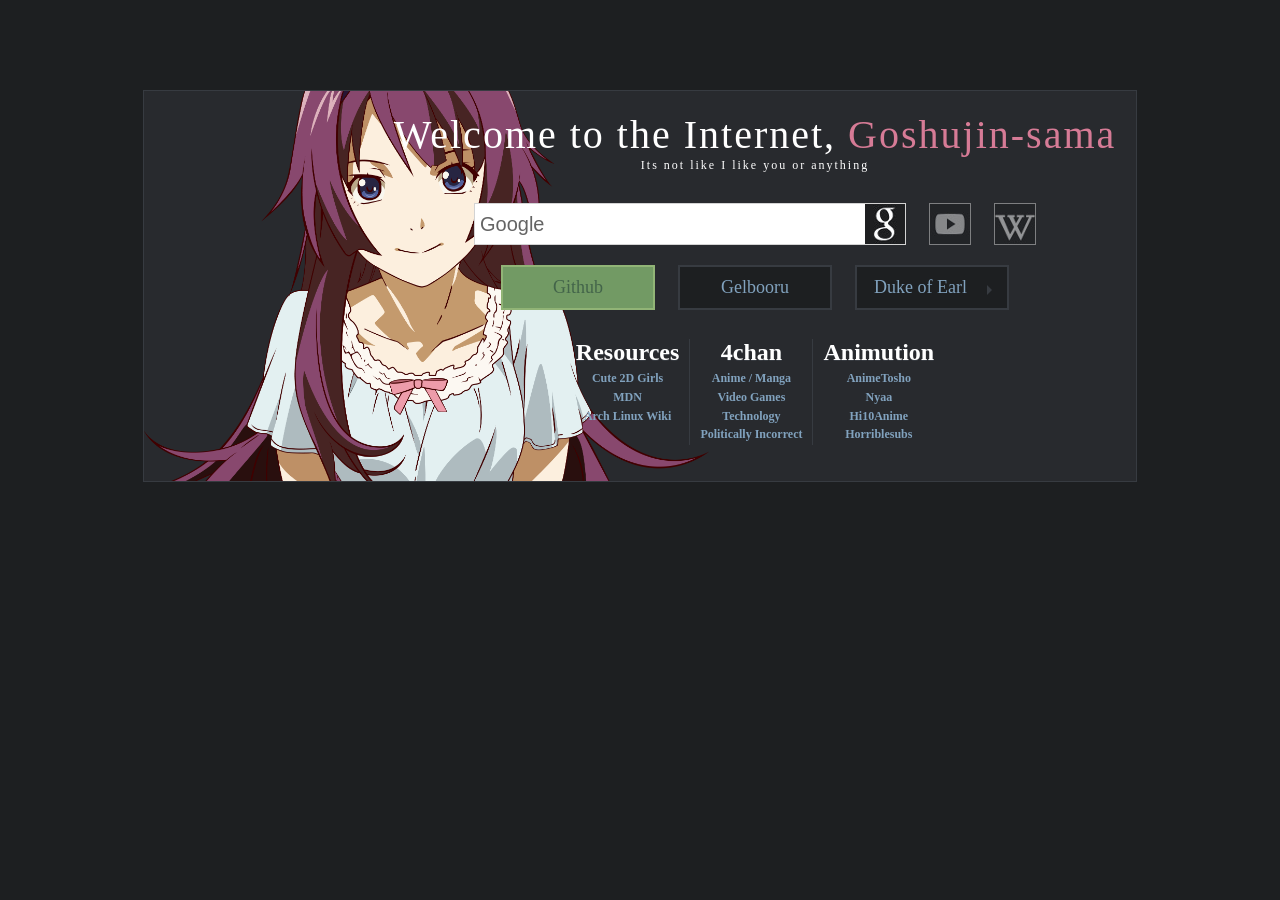
<file: index.html>
<!DOCTYPE html>
<!--    Copyright 2014 gokoururi
        This work is free. You can redistribute it and/or modify it under the
        terms of the Do What The Fuck You Want To Public License, Version 2,
        as published by Sam Hocevar. See the COPYING file for more details. -->
<html>
    <head>
        <meta charset="utf-8">
        <title>Welcome Home</title>

        <link rel="stylesheet" style="text/css" href="general.css" />

        <!-- To change theme, replace its name in following 4 lines  -->
        <link rel="icon"                           href="themes/ruri-dark/favicon.ico" sizes="16x16 32x32 48x48 64x64" type="image/vnd.microsoft.icon" />
        <link rel="stylesheet" style="text/css"    href="themes/ruri-dark/colors.css" />
        <script type="text/javascript">var mascotPath = "themes/ruri-dark/images/mascots/";</script>
        <script type="text/javascript"              src="themes/ruri-dark/mascots.js"></script>

        <script type="text/javascript" src="js/jquery-2.1.1.min.js"></script>
        <script type="text/javascript" src="js/mascots-control.js"></script>
    </head>
    <body>
        <main> <!-- Random mascot image will be set as background-image by javascript -->
            <header>
                <h1>Welcome to the Internet, <span class="name-highlight">Goshujin-sama</span></h1>
                <p class="subtitle">Its not like I like you or anything</p>
            </header>
            <section class="searchContainer">
                <form class="searchForm" method="get" action="https://google.com/search">
                    <input class="searchBar search_google" type="text" name="q" placeholder="Google" autofocus="autofocus" search_/>
                </form>
                <form class="searchForm" method="get" action="https://youtube.com/results">
                    <input class="searchBar search_youtube" type="text" name="search_query" placeholder="Youtube" search_/>
                </form>
                <form class="searchForm" method="get" action="https://en.wikipedia.org/w/index.php">
                    <input class="searchBar search_wikipedia" type="text" name="search" placeholder="Wikipedia (en)" search_/>
                </form>
            </section>
            <nav>
                <ul class="buttonList">
                    <li class="button button_green"><a href="https://github.com/elvenknight/elvenknight.github.io">Github</a></li>
                    <li class="button button_grey"><a href="#">Gelbooru</a></li>
                    <li class="button button_grey buttonArrow"><a href="#">Duke of Earl</a>
                        <ul>
                            <li><a href="#">When I hold you</a></li>
                            <li><a href="#">In my Arms</a></li>
                            <li><a href="#">You are my duchess</a></li>
                            <li><a href="#">Of earl</a></li>
                        </ul>
                    </li>
                </ul>
                <ul class="columnList">
                    <li class="column column_purple">
                        <a>Resources</a>
                        <ul>
                            <li><a href="https://drive.google.com/folderview?id=0B_VmbVyD4eT3N1VUbGN4Wjd5OVE">Cute 2D Girls</a></li>
                            <li><a href="https://developer.mozilla.org//">MDN</a></li>
                            <li><a href="https://wiki.archlinux.org/">Arch Linux Wiki</a></li>
                        </ul>
                    </li>
                    <li class="column column_green">
                        <a>4chan</a>
                        <ul>
                            <li><a href="http://boards.4chan.org/a/">Anime / Manga</a></li>
                            <li><a href="http://boards.4chan.org/v/">Video Games</a></li>
                            <li><a href="http://boards.4chan.org/g/">Technology</a></li>
                            <li><a href="http://boards.4chan.org/pol/">Politically Incorrect</a></li>
                        </ul>
                    </li>
                    <li class="column column_pink">
                        <a>Animution</a>
                        <ul>
                            <li><a href="https://animetosho.org/">AnimeTosho</a></li>
                            <li><a href="https://nyaa.si/">Nyaa</a></li>
                            <li><a href="http://hi10anime.com/">Hi10Anime</a></li>
                            <li><a href="http://horriblesubs.info/">Horriblesubs</a></li>
                        </ul>
                    </li>
                </ul>
            </nav>
        </main>
    </body>
</html>
</file>
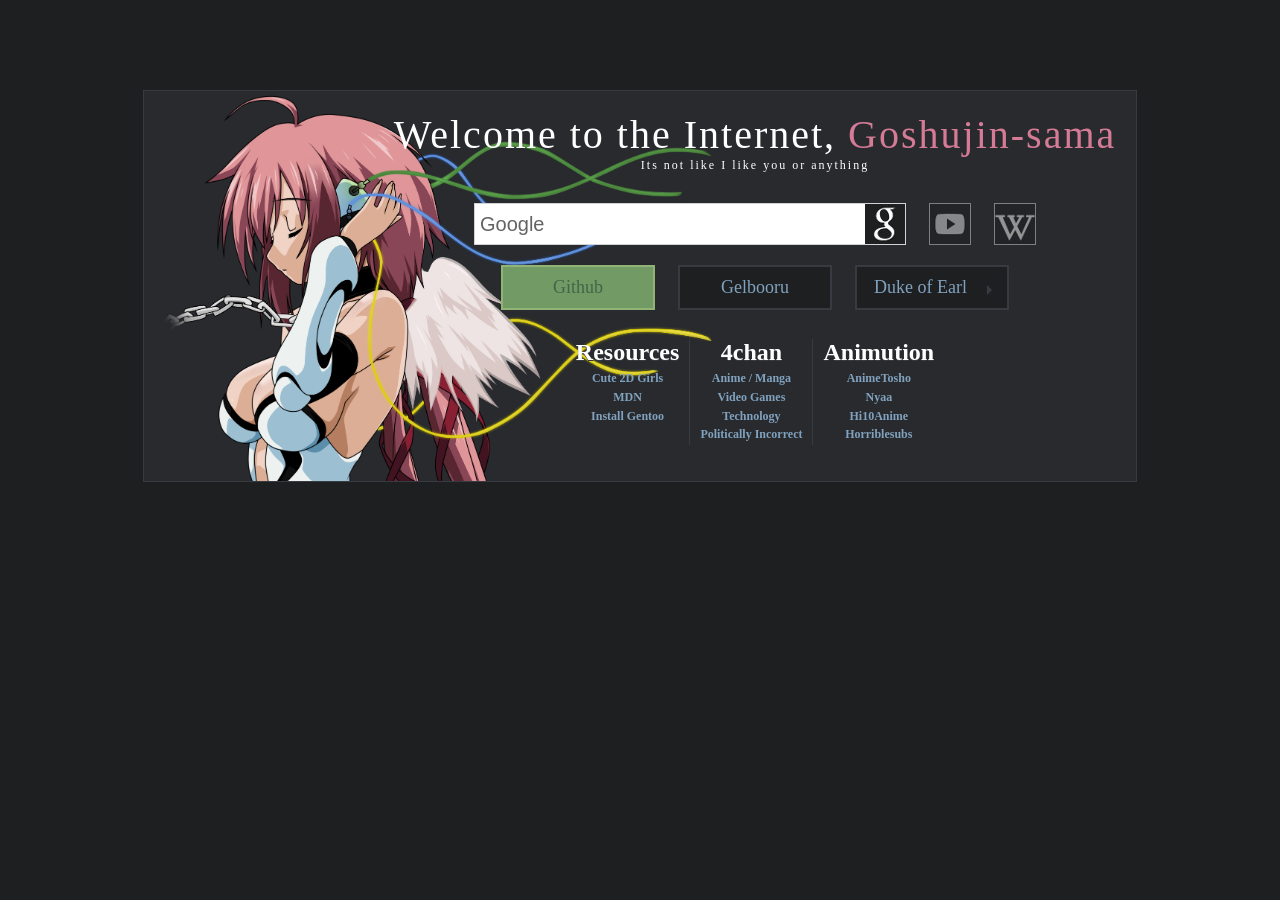
<file: home.html>
<!DOCTYPE html>
<!--    Copyright 2014 gokoururi
        This work is free. You can redistribute it and/or modify it under the
        terms of the Do What The Fuck You Want To Public License, Version 2,
        as published by Sam Hocevar. See the COPYING file for more details. -->
<html>
    <head>
        <meta charset="utf-8">
        <title>Welcome Home</title>

        <link rel="stylesheet" style="text/css" href="general.css" />

        <!-- To change theme, replace its name in following 4 lines  -->
        <link rel="icon"                           href="themes/ruri-dark/favicon.ico" sizes="16x16 32x32 48x48 64x64" type="image/vnd.microsoft.icon" />
        <link rel="stylesheet" style="text/css"    href="themes/ruri-dark/colors.css" />
        <script type="text/javascript">var mascotPath = "themes/ruri-dark/images/mascots/";</script>
        <script type="text/javascript"              src="themes/ruri-dark/mascots.js"></script>

        <script type="text/javascript" src="js/jquery-2.1.1.min.js"></script>
        <script type="text/javascript" src="js/mascots-control.js"></script>
    </head>
    <body>
        <main> <!-- Random mascot image will be set as background-image by javascript -->
            <header>
                <h1>Welcome to the Internet, <span class="name-highlight">Goshujin-sama</span></h1>
                <p class="subtitle">Its not like I like you or anything</p>
            </header>
            <section class="searchContainer">
                <form class="searchForm" method="get" action="https://google.com/search">
                    <input class="searchBar search_google" type="text" name="q" placeholder="Google" autofocus="autofocus" search_/>
                </form>
                <form class="searchForm" method="get" action="https://youtube.com/results">
                    <input class="searchBar search_youtube" type="text" name="search_query" placeholder="Youtube" search_/>
                </form>
                <form class="searchForm" method="get" action="https://en.wikipedia.org/w/index.php">
                    <input class="searchBar search_wikipedia" type="text" name="search" placeholder="Wikipedia (en)" search_/>
                </form>
            </section>
            <nav>
                <ul class="buttonList">
                    <li class="button button_green"><a href="http://github.com/gokoururi/homepage">Github</a></li>
                    <li class="button button_grey"><a href="#">Gelbooru</a></li>
                    <li class="button button_grey buttonArrow"><a href="#">Duke of Earl</a>
                        <ul>
                            <li><a href="#">When I hold you</a></li>
                            <li><a href="#">In my Arms</a></li>
                            <li><a href="#">You are my duchess</a></li>
                            <li><a href="#">Of earl</a></li>
                        </ul>
                    </li>
                </ul>
                <ul class="columnList">
                    <li class="column column_purple">
                        <a>Resources</a>
                        <ul>
                            <li><a href="https://drive.google.com/folderview?id=0B_VmbVyD4eT3N1VUbGN4Wjd5OVE">Cute 2D Girls</a></li>
                            <li><a href="https://developer.mozilla.org//">MDN</a></li>
                            <li><a href="https://wiki.installgentoo.com/">Install Gentoo</a></li>
                        </ul>
                    </li>
                    <li class="column column_green">
                        <a>4chan</a>
                        <ul>
                            <li><a href="http://boards.4chan.org/a/">Anime / Manga</a></li>
                            <li><a href="http://boards.4chan.org/v/">Video Games</a></li>
                            <li><a href="http://boards.4chan.org/g/">Technology</a></li>
                            <li><a href="http://boards.4chan.org/pol/">Politically Incorrect</a></li>
                        </ul>
                    </li>
                    <li class="column column_pink">
                        <a>Animution</a>
                        <ul>
                            <li><a href="https://animetosho.org/">AnimeTosho</a></li>
                            <li><a href="https://nyaa.si/">Nyaa</a></li>
                            <li><a href="http://hi10anime.com/">Hi10Anime</a></li>
                            <li><a href="http://horriblesubs.info/">Horriblesubs</a></li>
                        </ul>
                    </li>
                </ul>
            </nav>
        </main>
    </body>
</html>
</file>
<file: general.css>
/*  Copyright 2014 gokoururi
    This work is free. You can redistribute it and/or modify it under the
    terms of the Do What The Fuck You Want To Public License, Version 2,
    as published by Sam Hocevar. See the COPYING file for more details. */
html {
    height: 100%;
    margin: 0;
    padding: 0;
    font-size: 0;
}
body {
    height: 100%;
    margin: 0;
    padding: 0;
    font-size: 0;
    font-family: Tahoma;
    text-align: center;
    border: 0;
}

/* .mascot and .plain will be added to element 'main' by javascript in
    addition to a random mascot */
.mascot {
    padding: 20px 20px 20px 250px;
}

.plain {
    padding: 20px 20px 20px 20px;
}

main {
    display: inline-block;
    min-width: 500px;
    font-size: 12px;
    background-size: contain;
    background-repeat: no-repeat;
    border-width: 1px;
    border-style: solid;
    margin: 10vh 0 0 0;
}

header {
    margin-bottom: 30px;
}

h1 {
    letter-spacing: 2px;
    font-size: 40px;
    font-weight: normal;
    text-align: center;
    padding: 0;
    margin: 0;
}

.subtitle {
    text-align: center;
    letter-spacing: 2px;
    padding: 0;
    margin: 0;
}

.searchContainer {
    text-align: center;
    margin: 15px 0;
}

.searchForm {
    display: inline-block;
    margin: 0 10px;
}

.searchBar::-webkit-input-placeholder {
    transition: color 1s;
}

.searchBar {
    width: 40px;
    height: 40px;
    padding: 0;
    font-size: 20px;
    background-repeat: no-repeat;
    /* background-size: 40px 40px; */
    background-position: right center;
    border-width: 1px;
    border-style: solid;
    outline: 0;
    opacity: 0.5;
    transition: all 1s;
}

.searchBar:hover {
    cursor: pointer;
    transition: all 0.5s;
    background-position: right center;
    opacity: 1;
}

.searchBar:focus {
    cursor: text;
    width: 400px;
    padding: 0 25px 0 5px;
    opacity: 1;
}

nav {
    text-align: center;
}

.columnList,
.columnList ul,
.buttonList,
.buttonList ul {
    padding: 0;
    list-style-type: none;
}

/* Button configuration */
.button {
    position: relative;
    margin: 5px 10px;
    display: inline-block;
}
.button > a {
    display: inline-block;
    min-width: 140px;
    text-decoration: none;
    font-size: 18px;
    padding: 10px 5px;
    border-width: 2px;
    border-style: solid;
    outline: none;
    transition: all 1s;
}
.buttonArrow > a:after {
    width: 0;
    height: 0;
    font-size: 0;
    border-style: solid;
    border-left-width: 5px;
    border-top-width: 5px;
    border-top-color: transparent;
    border-bottom-width: 5px;
    border-bottom-color: transparent;
    border-right-width: 0;
    content:"";
    margin: 8px 10px 0 8px;
    float: right;
    transition: all 1s;
}
.buttonArrow:hover > a:after {
    transition: transform 0.5s, border 1s;
    transform: rotate(90deg);
}
.button > ul {
    position: absolute;
    box-sizing: border-box;
    overflow: hidden;
    width: 100%;
    max-height: 0;
    border-width: 0;
    border-style: solid;
    transition: all 1s;
    z-index: 10;
}
.button:hover > ul {
    max-height: 200px;
    border-width: 1px;
    border-style: solid;
    transition: max-height 0.5s, border 1s;
}

.button > ul > li {
    display: block;
}
.button > ul > li > a {
    display: inline-block;
    width: 100%;
    text-decoration: none;
    padding: 5px 0;
    outline: 0;
    transition: all 1s;
}
.button > ul > li > a:hover {
    color: #d67b96;
    background: #70293b;
}

.columnList {
    display: inline-block;
}
.column {
    display: table-cell;
    text-align: center;
    height: 100%;
    border-right-width: 1px;
    border-right-style: solid;
    padding: 0 10px;
}

.column:last-of-type {
    border-right-width: 0;
}
.column > a {
    display: inline-block;
    text-align: center;
    text-decoration: none;
    padding-bottom: 4px;
    font-size: 24px;
    font-weight: bold;
    transition: all 0.8s;
}

.column > ul > li {
    margin-bottom: 3px;
}

.column > ul > li > a {
    text-decoration: none;
    vertical-align: middle;
    font-weight: bold;
    outline: 0;
    transition: all 0.8s;
}
</file>
<file: themes/ruri-dark/colors.css>
/*  Copyright 2014 gokoururi
    This work is free. You can redistribute it and/or modify it under the
    terms of the Do What The Fuck You Want To Public License, Version 2,
    as published by Sam Hocevar. See the COPYING file for more details. */

body {
    background: #1D1F21;
}

.name-highlight {
    color: #d67b96;
}

main {
    background-color: #282A2E;
    border-color: #373B41;
}

h1 {
    color: #FFF;
}

.subtitle {
    color: #FFF;
}

.searchBar {
    color: rgba(0,0,0,0);
    border-color: lightgrey;
}
.searchBar:hover {
    box-shadow: 0 0 5px #FFF;
    border-color: #FFF;
}

.searchBar::-webkit-input-placeholder { color: rgba(0,0,0,0); }
.searchBar:-moz-placeholder           { color: rgba(0,0,0,0); opacity: 1; } /* Fx 4-18 */
.searchBar::-moz-placeholder          { color: rgba(0,0,0,0); opacity: 1; } /* Fx 19+ */
.searchBar:-ms-input-placeholder      { color: rgba(0,0,0,0); } /* IE 10+ */

.searchBar:focus::-webkit-input-placeholder { color: rgba(100,100,100,1); }
.searchBar:focus:-moz-placeholder           { color: rgba(100,100,100,1); opacity: 1; } /* Fx 4-18 */
.searchBar:focus::-moz-placeholder          { color: rgba(100,100,100,1); opacity: 1; } /* Fx 19+ */
.searchBar:focus:-ms-input-placeholder      { color: rgba(100,100,100,1); } /* IE 10+ */
/* Specyfing opacity for Fx is only resetting the defaults. Alpha from rgba will still work. */

.searchBar:focus {
    color: rgba(100,100,100,1);
}

.search_google {
    background-image: url('images/icons/google.jpg');
}
.search_youtube {
    background-image: url('images/icons/youtube.jpg');
}
.search_wikipedia {
    background-image: url('images/icons/wikipedia.jpg');
}

/* Grey button */
.button_grey > a,
.button_grey > ul {
    border-color: #373B41;
}
.button_grey > a,
.button_grey > ul > li > a {
    color: #81A2BE;
    background: #1D1F21;
}
.button_grey > a:after {
    border-left-color: #373B41;
}
.button_grey:hover > a,
.button_grey > ul > li > a:hover {
    color: #d67b96;
    background: #70293b;
}
.button_grey:hover > a,
.button_grey:hover > ul {
    border-color: #70293b;
}
.button_grey:hover > a:after {
    border-left-color: #d67b96;
}

/* Green button */
.button_green > a,
.button_green > ul {
    border-color: #91b476;
}
.button_green > a,
.button_green > ul > li > a {
    color: #43644a;
    background: #729a64;
}
.button_green > a:after {
    border-left-color: #91b476;
}
.button_green:hover > a,
.button_green > ul > li > a:hover {
    color: #269926;
    background: #67E667;
}
.button_green:hover > a,
.button_green:hover > ul {
    border-color: #67E667;
}
.button_green:hover > a:after {
    border-left-color: #269926;
}

/* column standard colors */
.column {
    border-right-color: #373B41;
}
.column > a,
.column > ul > li:before {
    color: #ffffff;
}
.column > a {
    text-shadow: 0 0.5px #373B41;
}
.column > ul > li > a {
    color: #81A2BE;
}

/* purple column highlight */
.column_purple:hover > a,
.column_purple:hover > ul > li:before {
    color: #3c3a5c;
}
.column_purple:hover > a {
    text-shadow: 0 0.5px #b9b6d9;
}
.column_purple > ul > li > a:hover {
    color: #b9b6d9;
}

/* pink column highlight */
.column_pink:hover > a,
.column_pink:hover > ul > li:before {
    color: #70293b;
}
.column_pink:hover > a {
    text-shadow: 0 0.5px #d67b96;
}
.column_pink > ul > li > a:hover {
    color: #d67b96;
}

/* green column highlight */
.column_green:hover > a,
.column_green:hover > ul > li:before {
    color: #43644a;
}
.column_green:hover > a {
    text-shadow: 0 0.5px #729a64;
}
.column_green > ul > li > a:hover {
    color: #91b476;
}
</file>
